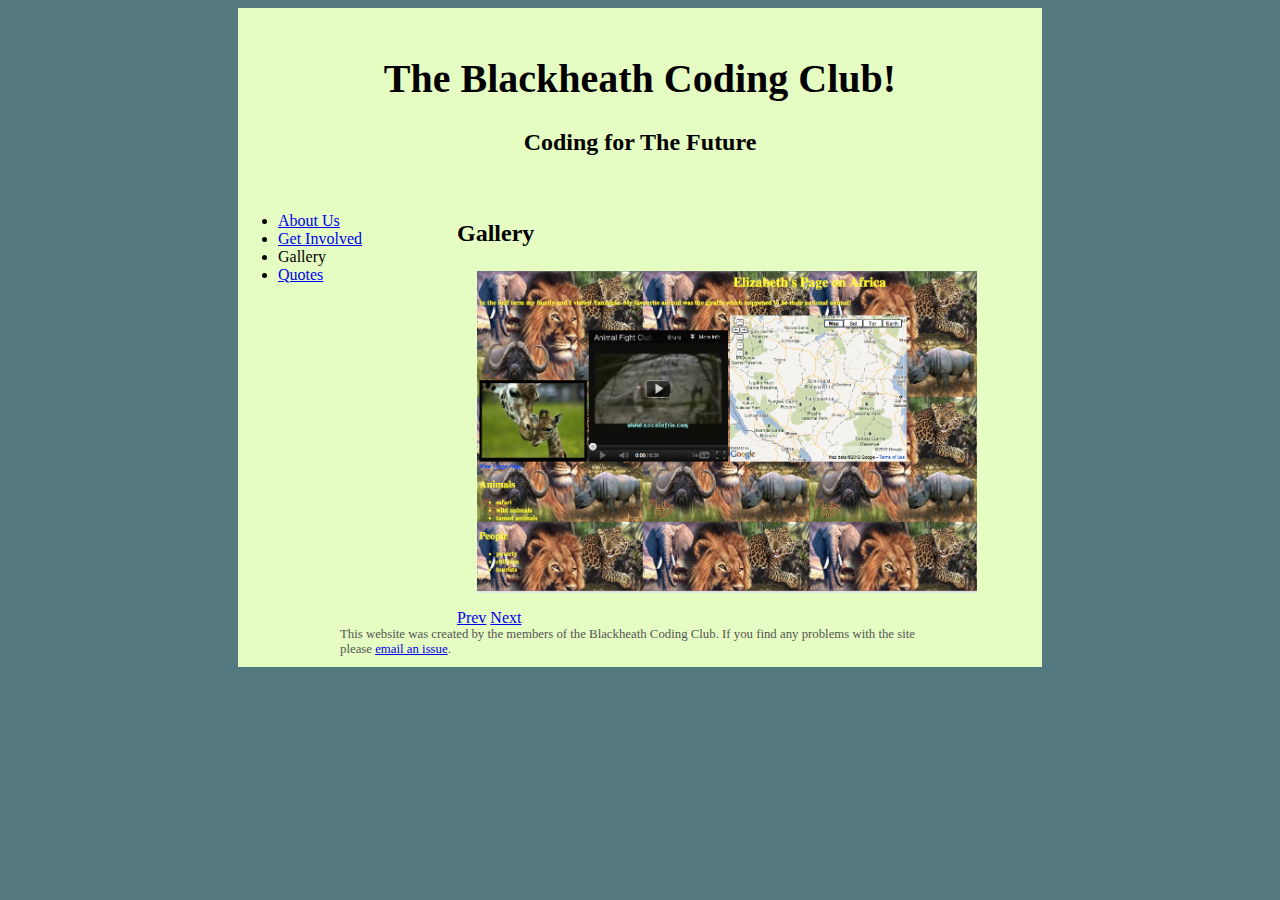
<file: gallery-2.html>
<html>
<head>
	<link href="style/main.css" rel="stylesheet" type="text/css">
</head>
<body>
	<div id="content">
		<div id="header">
			<h1>The Blackheath Coding Club!</h1>

			<div id="subhead"><h2>Coding for The Future</h2></div>
		</div>

		<div id="navigation">
			<ul>
				<li> <a href="index.html">About Us</a> </li>
				<li> <a href="get-involved.html">Get Involved</a> </li>
				<li> Gallery </li>
				<li> <a href="quotes.html">Quotes</a> </li>
			</ul> 
		</div>

		<div id="body">
			<h3>Gallery</h3>

			<div id="gallery">

				<img src="images/Elizabeth-screenshot-gallery.png" width="500px">

				<p>
				</p>

				<a href="gallery.html" id="previous-button">Prev</a>
				<a href="gallery-3.html" id="next-button">Next</a>

			</div>
		</div>

    <div id="footer">
      This website was created by the members of the Blackheath Coding Club. If you find any problems with the site
      please <a href="mailto:blackheathcodingclub@gmail.com?subject=Website Issue">email an issue</a>.
    </div>

	</div>
</body>
</html>
</file>
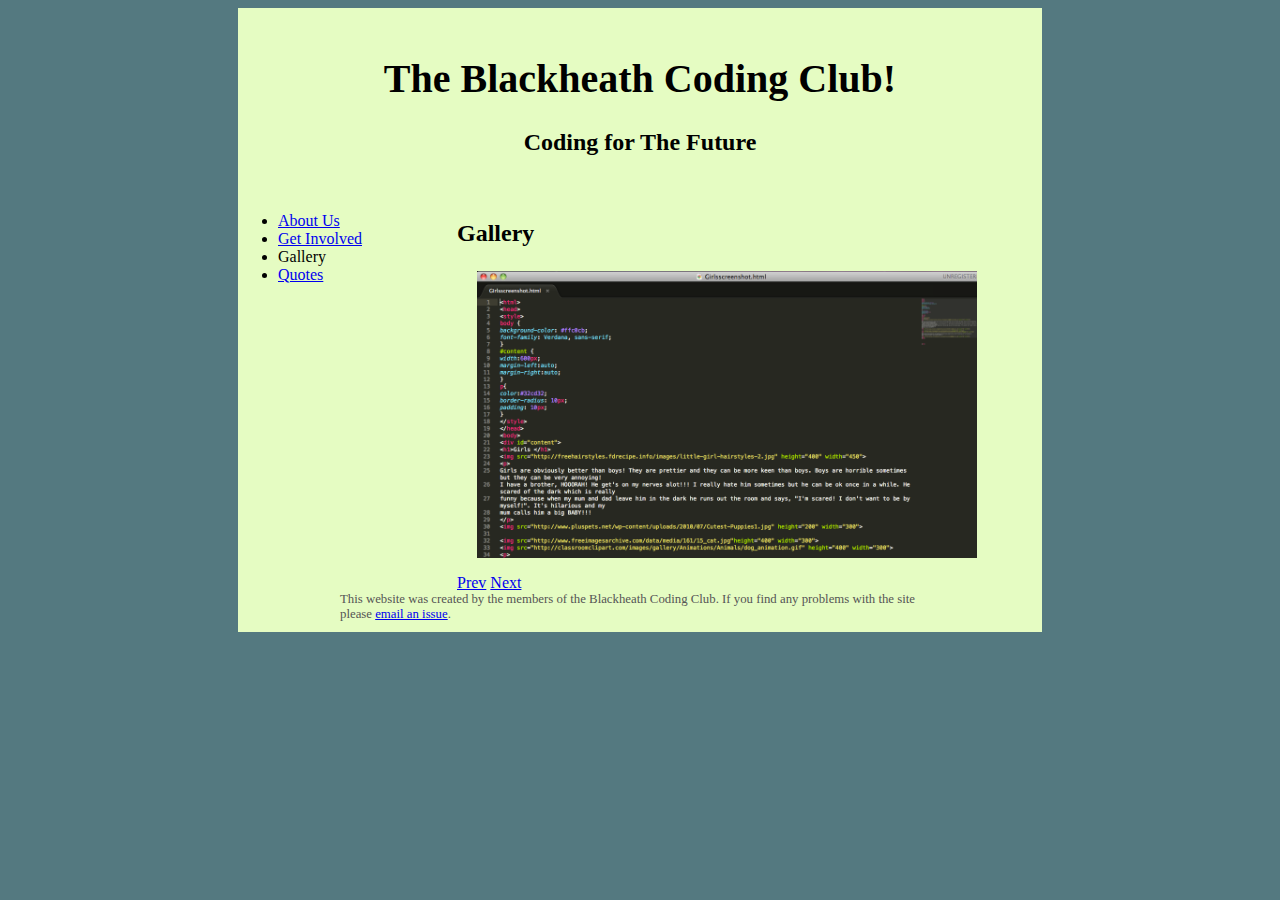
<file: gallery-3.html>
<html>
<head>
	<link href="style/main.css" rel="stylesheet" type="text/css">
</head>
<body>
	<div id="content">
		<div id="header">
			<h1>The Blackheath Coding Club!</h1>

			<div id="subhead"><h2>Coding for The Future</h2></div>
		</div>

		<div id="navigation">
			<ul>
				<li> <a href="index.html">About Us</a> </li>
				<li> <a href="get-involved.html">Get Involved</a> </li>
				<li> Gallery </li>
				<li> <a href="quotes.html">Quotes</a> </li>
			</ul> 
		</div>

		<div id="body">
			<h3>Gallery</h3>

			<div id="gallery">
			
				<img src="images/eli-screenshot-gallery.png" width="500px">

				<p>
				</p>

				<a href="gallery-2.html" id="previous-button">Prev</a>
				<a href="gallery-4.html" id="next-button">Next</a>

			</div>
		</div>

    <div id="footer">
      This website was created by the members of the Blackheath Coding Club. If you find any problems with the site
      please <a href="mailto:blackheathcodingclub@gmail.com?subject=Website Issue">email an issue</a>.
    </div>


	</div>
</body>
</html>
</file>
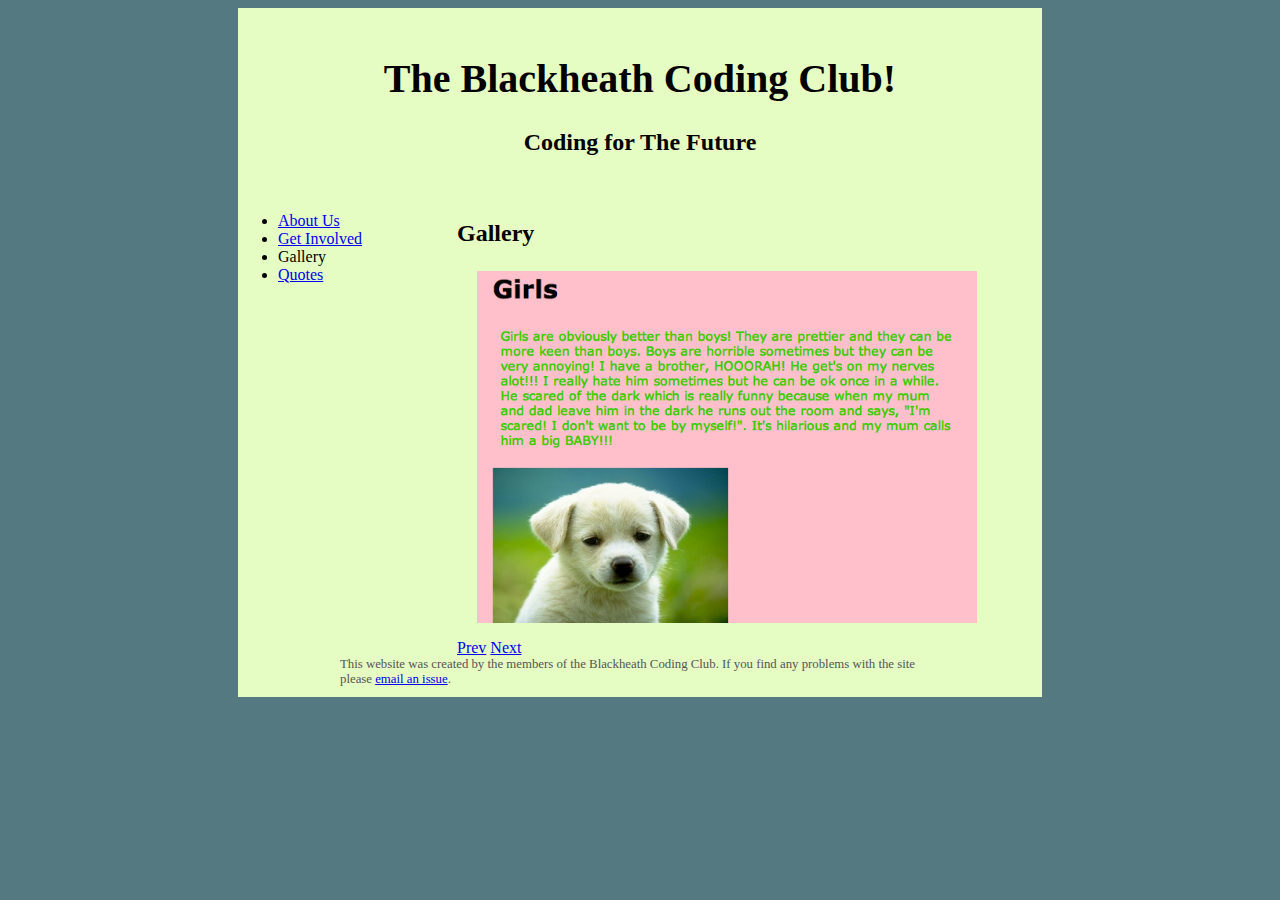
<file: gallery-4.html>
<html>
<head>
	<link href="style/main.css" rel="stylesheet" type="text/css">
</head>
<body>
	<div id="content">
		<div id="header">
			<h1>The Blackheath Coding Club!</h1>

			<div id="subhead"><h2>Coding for The Future</h2></div>
		</div>

		<div id="navigation">
			<ul>
				<li> <a href="index.html">About Us</a> </li>
				<li> <a href="get-involved.html">Get Involved</a> </li>
				<li> Gallery </li>
				<li> <a href="quotes.html">Quotes</a> </li>
			</ul> 
		</div>

		<div id="body">
			<h3>Gallery</h3>

			<div id="gallery">

				<img src="images/girls-better-than-boys.png" width="500px">

				<p>
				</p>

				<a href="gallery-3.html" id="previous-button">Prev</a>
				<a href="gallery-5.html" id="next-button">Next</a>

			</div>
		</div>

    <div id="footer">
      This website was created by the members of the Blackheath Coding Club. If you find any problems with the site
      please <a href="mailto:blackheathcodingclub@gmail.com?subject=Website Issue">email an issue</a>.
    </div>


	</div>
</body>
</html>
</file>
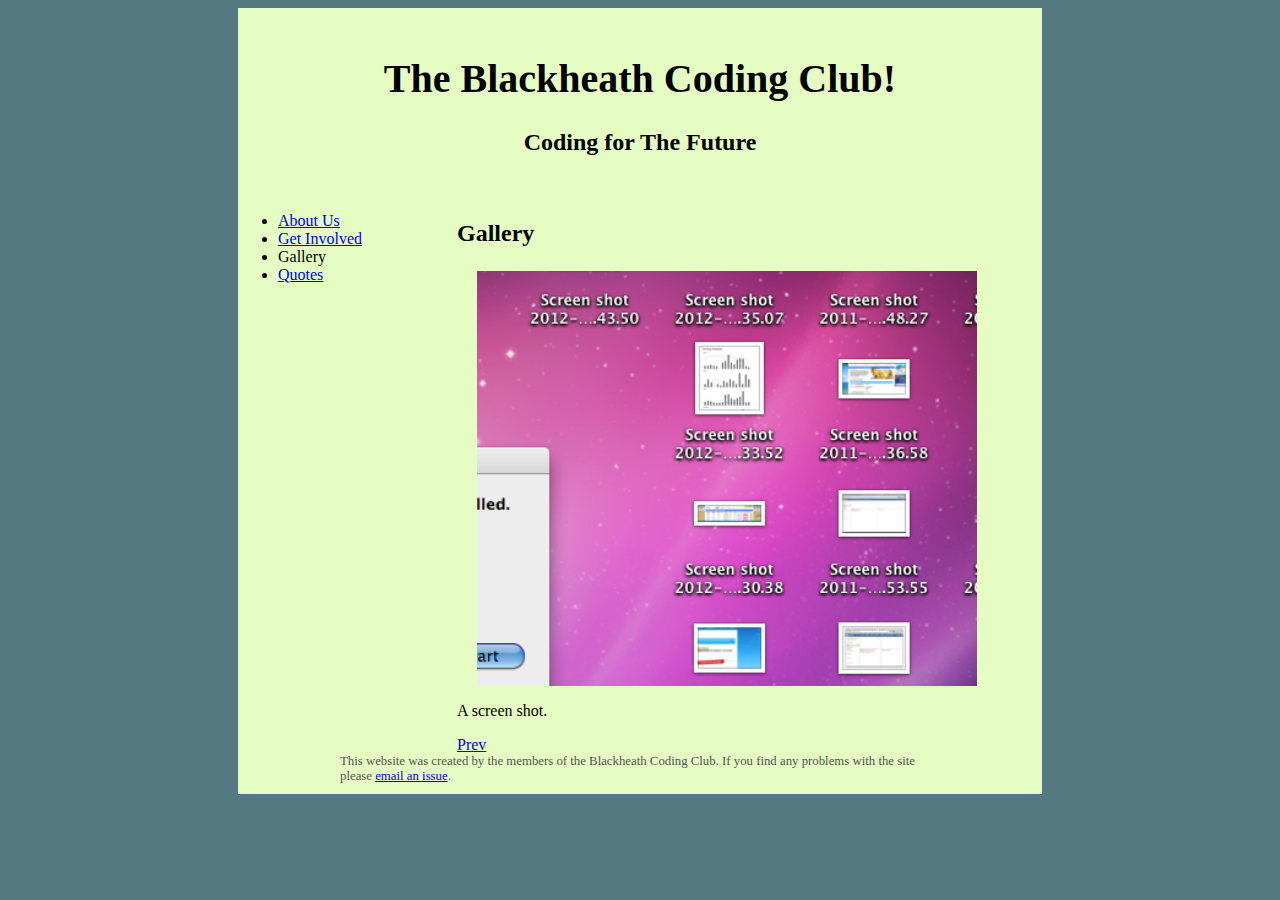
<file: gallery-5.html>
<html>
<head>
	<link href="style/main.css" rel="stylesheet" type="text/css">
</head>
<body>
	<div id="content">
		<div id="header">
			<h1>The Blackheath Coding Club!</h1>

			<div id="subhead"><h2>Coding for The Future</h2></div>
		</div>

		<div id="navigation">
			<ul>
				<li> <a href="index.html">About Us</a> </li>
				<li> <a href="get-involved.html">Get Involved</a> </li>
				<li> Gallery </li>
				<li> <a href="quotes.html">Quotes</a> </li>
			</ul> 
		</div>

		<div id="body">
			<h3>Gallery</h3>

			<div id="gallery">

				<img src="images/screenshot.png" width="500px">

				<p>
					A screen shot.
				</p>

				<a href="gallery-4.html" id="previous-button">Prev</a>

			</div>
		</div>

    <div id="footer">
      This website was created by the members of the Blackheath Coding Club. If you find any problems with the site
      please <a href="mailto:blackheathcodingclub@gmail.com?subject=Website Issue">email an issue</a>.
    </div>


	</div>
</body>
</html>
</file>
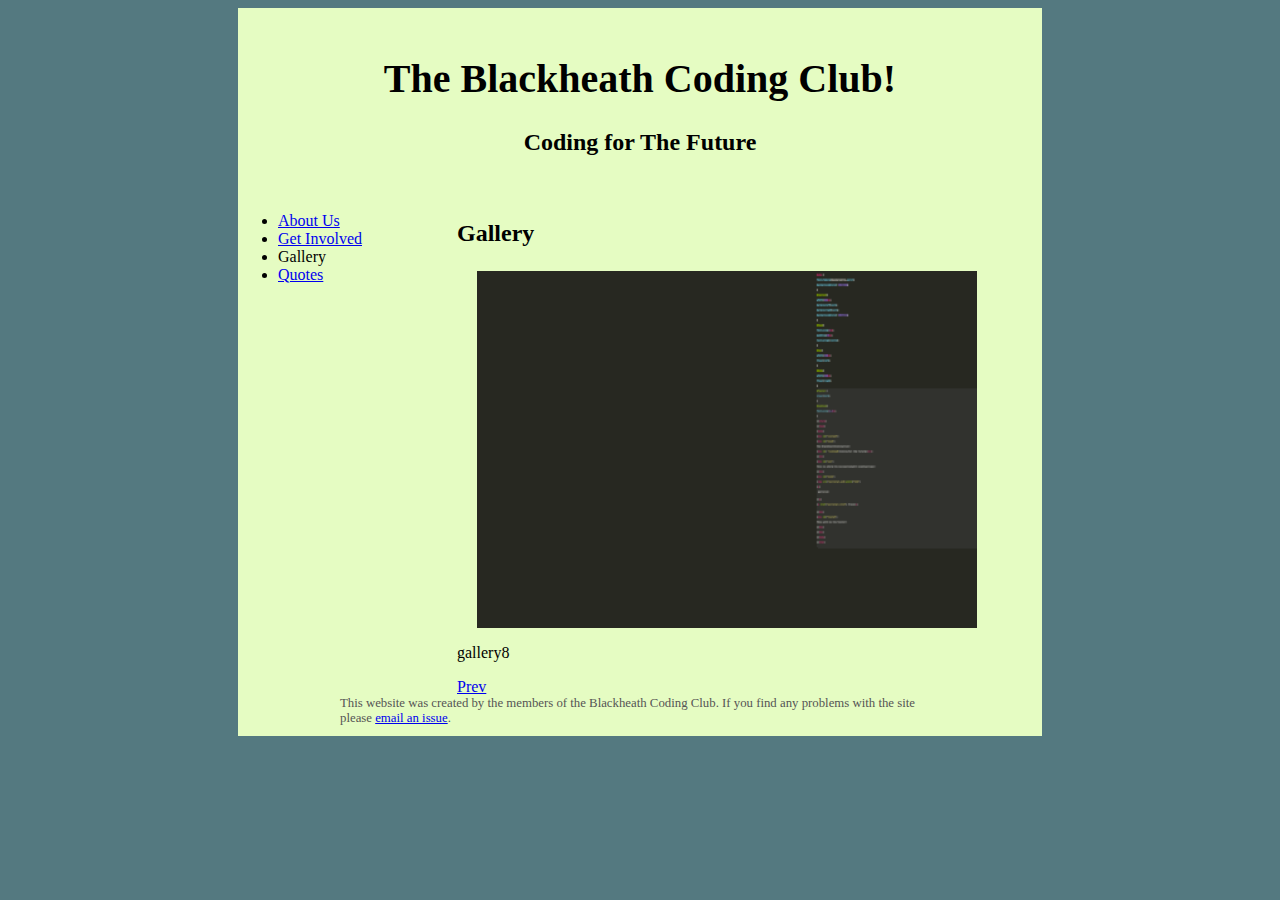
<file: gallery-8.html>
<html>
<head>
	<link href="style/main.css" rel="stylesheet" type="text/css">
</head>
<body>
	<div id="content">
		<div id="header">
			<h1>The Blackheath Coding Club!</h1>

			<div id="subhead"><h2>Coding for The Future</h2></div>
		</div>

		<div id="navigation">
			<ul>
				<li> <a href="index.html">About Us</a> </li>
				<li> <a href="get-involved.html">Get Involved</a> </li>
				<li> Gallery </li>
				<li> <a href="quotes.html">Quotes</a> </li>
			</ul> 
		</div>

		<div id="body">
			<h3>Gallery</h3>

			<div id="gallery">

				<img src="images/gallery-8.png" width="500px">

				<p>
					gallery8
				</p>

				<a href="gallery-7.html"> Prev</a>

			</div>
		</div>

    <div id="footer">
      This website was created by the members of the Blackheath Coding Club. If you find any problems with the site
      please <a href="mailto:blackheathcodingclub@gmail.com?subject=Website Issue">email an issue</a>.
    </div>


	</div>
</body>
</html>
</file>
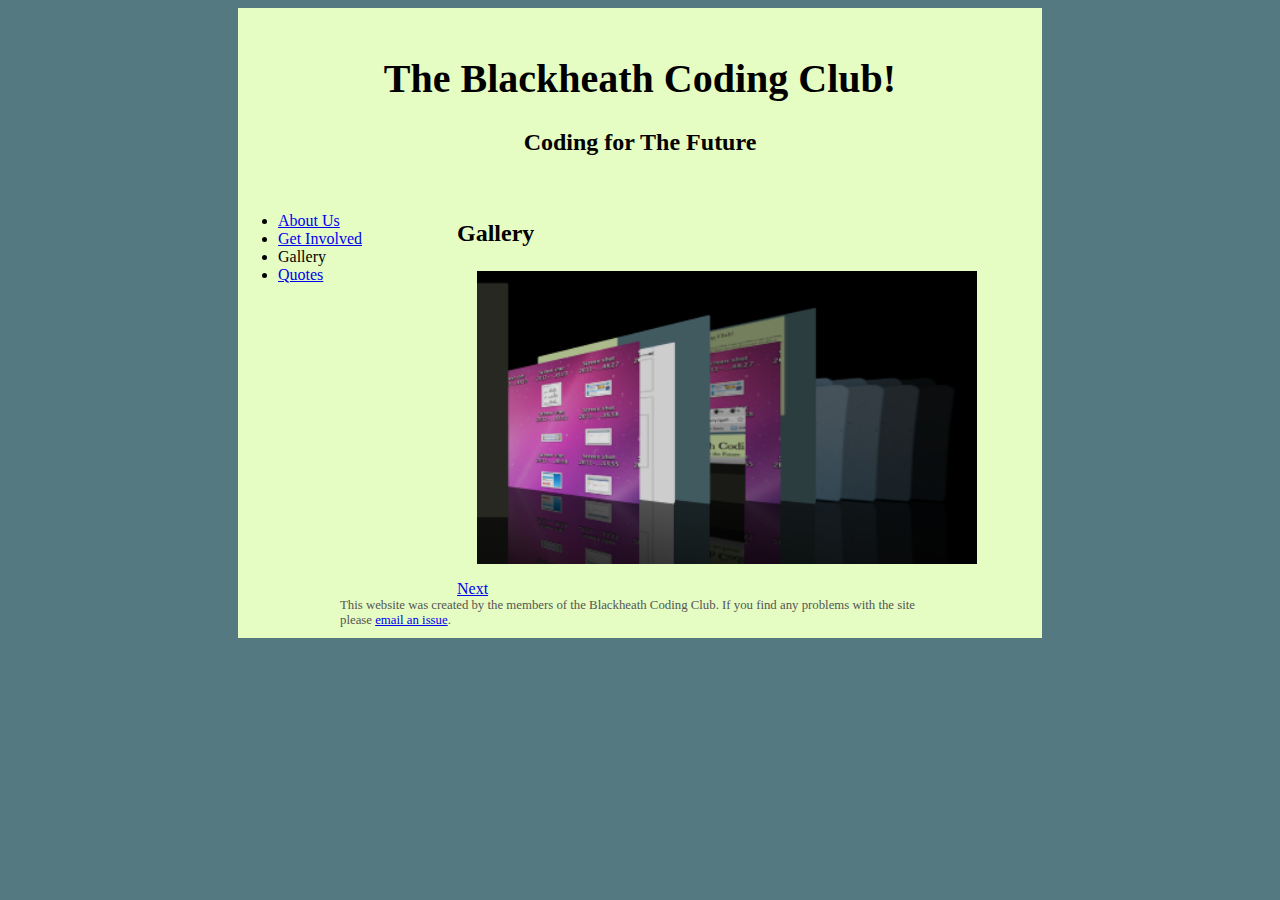
<file: gallery.html>
<html>
<head>
	<link href="style/main.css" rel="stylesheet" type="text/css">
</head>
<body>
	<div id="content">
		<div id="header">
			<h1>The Blackheath Coding Club!</h1>

			<div id="subhead"><h2>Coding for The Future</h2></div>
		</div>

		<div id="navigation">
			<ul>
				<li> <a href="index.html">About Us</a> </li>
				<li> <a href="get-involved.html">Get Involved</a> </li>
				<li> Gallery </li>
				<li> <a href="quotes.html">Quotes</a> </li>
			</ul> 
		</div>

		<div id="body">
			<h3>Gallery</h3>

			<div id="gallery">

				<img src="images/gallery1.png" width="500px">

				<p>
				</p>

				<a href="gallery-2.html" id="next-button">Next</a>

			</div>
		</div>

    <div id="footer">
      This website was created by the members of the Blackheath Coding Club. If you find any problems with the site
      please <a href="mailto:blackheathcodingclub@gmail.com?subject=Website Issue">email an issue</a>.
    </div>
	</div>
</body>
</html>
</file>
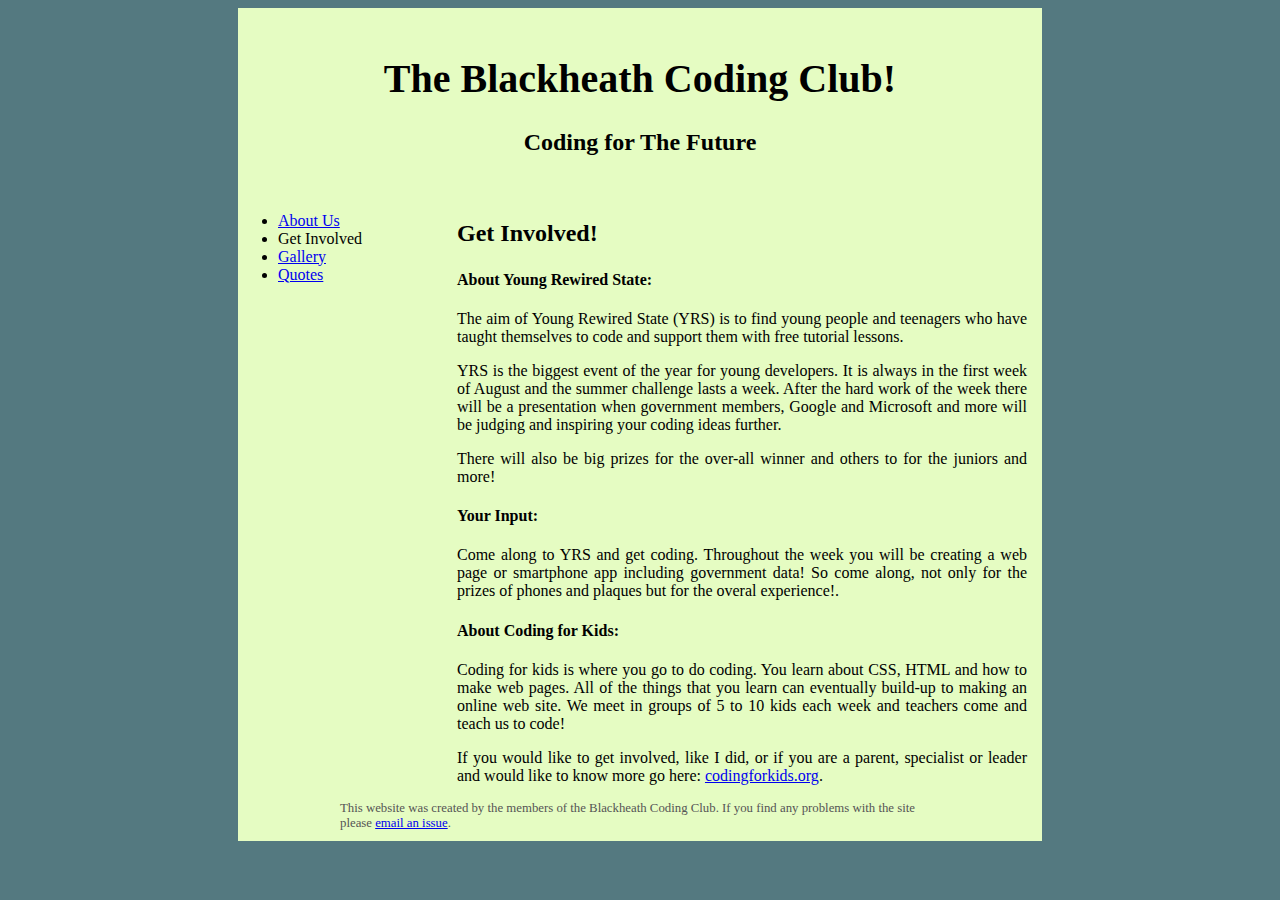
<file: get-involved.html>
<html>
<head>
	<link href="style/main.css" rel="stylesheet" type="text/css">
</head>

<body>
	<div id="content">

		<div id="header">
			<h1>The Blackheath Coding Club!</h1>

			<div id="subhead"><h2>Coding for The Future</h2></div>
		</div>

		<div id="navigation">
			<ul>
				<li> <a href="index.html">About Us</a></li>
				<li> Get Involved </li>
				<li> <a href="gallery.html">Gallery</a> </li>
				<li> <a href="quotes.html">Quotes</a> </li>
			</ul> 
		</div>

		<div id="body">
			<h3>Get Involved!</h3>

			<h4>About Young Rewired State:</h4>
			<p>The aim of Young Rewired State (YRS) is to find young people and teenagers who have taught themselves to code and support them with free tutorial lessons.</p>

			<p>YRS is the biggest event of the year for young developers. It is always in the first week of August and the summer challenge lasts a week. After the hard work of the week there will be a presentation when government members, Google and Microsoft and more will be judging and inspiring your coding ideas further.</p>

			<p>There will also be big prizes for the over-all winner and others to for the juniors and more!</p>

			<!-- <object id="wsj_fp" width="512" height="363"><param name="movie" value="http://s.wsj.net/media/swf/main.swf"></param><param name="allowFullScreen" value="true"></param><param name="allowscriptaccess" value="always"></param><param name="flashvars" value="videoGUID=C53EB883-295C-436E-8BB6-3D8796791F6B&playerid=1000&plyMediaEnabled=1&configURL=http://wsj.vo.llnwd.net/o28/players/&autoStart=false" base="rtmpt://wsj.fcod.llnwd.net/a1318/o28/video"name="main"></param><embed src="http://s.wsj.net/media/swf/main.swf" bgcolor="#FFFFFF"flashVars="videoGUID=C53EB883-295C-436E-8BB6-3D8796791F6B&playerid=1000&plyMediaEnabled=1&configURL=http://wsj.vo.llnwd.net/o28/players/&autoStart=false" base="rtmpt://wsj.fcod.llnwd.net/a1318/o28/video" name="main" width="512" height="363" seamlesstabbing="false" type="application/x-shockwave-flash" swLiveConnect="true" pluginspage="http://www.macromedia.com/shockwave/download/index.cgi?P1_Prod_Version=ShockwaveFlash"></embed></object> //-->

			<h4>Your Input:</h4>
			<p>Come along to YRS and get coding. Throughout the week you will be creating a web page or smartphone app including government data! So come along, not only for the prizes of phones and plaques but for the overal experience!.</p>

			<h4>About Coding for Kids:</h4>
			<p>Coding for kids is where you go to do coding. You learn about CSS, HTML and how to make web pages. All of the things that you learn can eventually build-up to making an online web site. We meet in groups of 5 to 10 kids each week and teachers come and teach us to code!</p>

			<p>If you would like to get involved, like I did, or if you are a parent, specialist or leader and would like to know more go here: <a href="http://codingforkids.org/">codingforkids.org</a>.</p>
		</div>
    <div id="footer">
      This website was created by the members of the Blackheath Coding Club. If you find any problems with the site
      please <a href="mailto:blackheathcodingclub@gmail.com?subject=Website Issue">email an issue</a>.
    </div>
	</div>
</body>
</html>
</file>
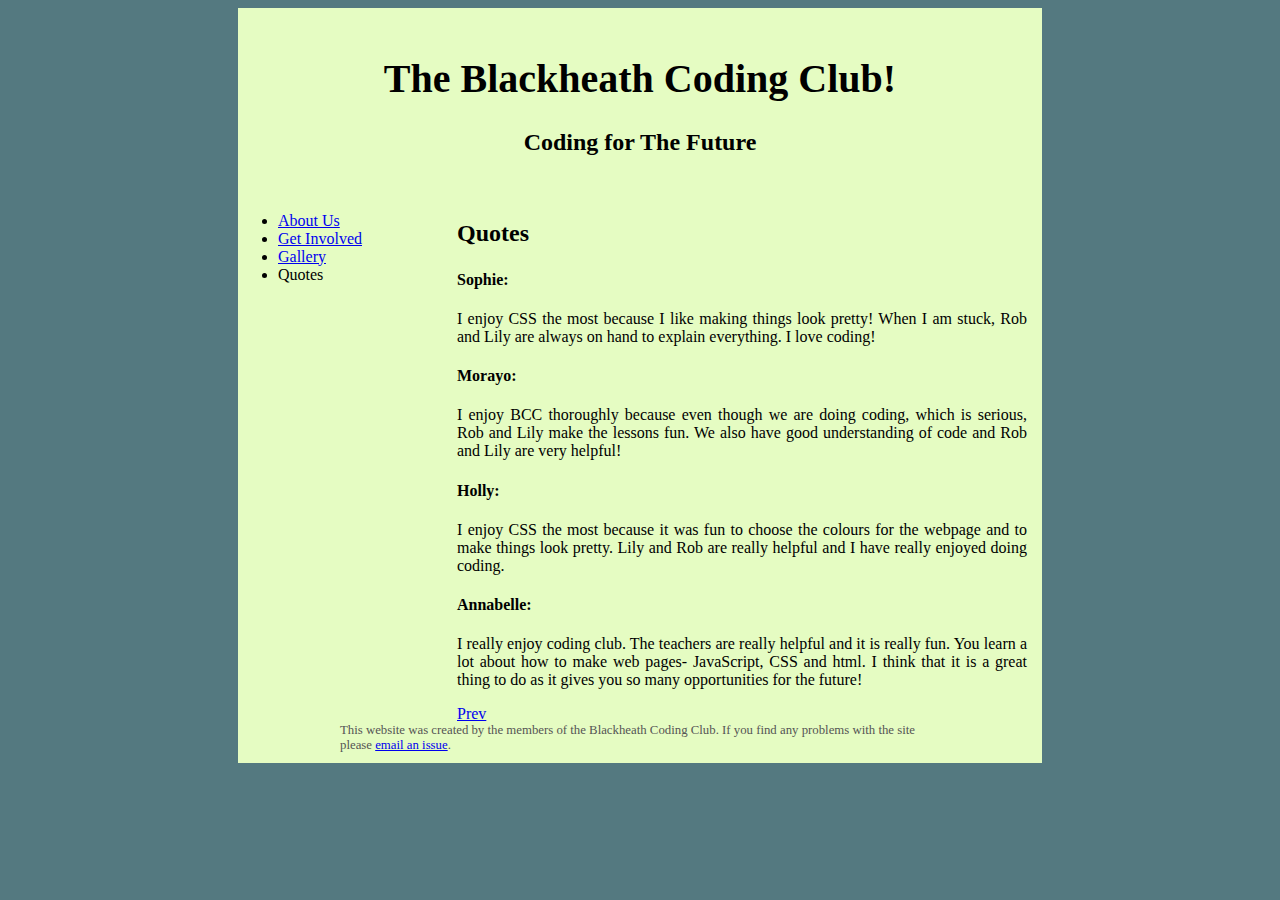
<file: quotes-2.html>
<html>
<head>
	<link href="style/main.css" rel="stylesheet" type="text/css">
</head>

<body>
	<div id="content">
		<div id="header">
			<h1>The Blackheath Coding Club!</h1>
			<div id="subhead"><h2>Coding for The Future </h2></div>
		</div>
		<div id="navigation">
			<ul>
				<li> <a href="index.html">About Us</a> </li>
		 		<li> <a href="get-involved.html">Get Involved</a> </li>
				<li> <a href="gallery.html">Gallery</a> </li>
				<li> Quotes </li>
			</ul> 
		</div>
		<div id="body">
			<h3>Quotes</h3>


			<h4>Sophie:</h4>
			<p>I enjoy CSS the most because I like making things look pretty! When I am stuck, Rob and Lily are always on hand to explain everything. I love coding!</p>

			<h4>Morayo:</h4>
			<p>I enjoy BCC thoroughly because even though we are doing coding, which is serious, Rob and Lily make the lessons fun. We also have good understanding of code and Rob and Lily are very helpful!</p>


			<h4>Holly:</h4>
			<p>I enjoy CSS the most because it was fun to choose the colours for the webpage and to make things look pretty. Lily and Rob are really helpful and I have really enjoyed doing coding.</p>

			<h4>Annabelle:</h4>
			<p>I really enjoy coding club. The teachers are really helpful and it is really fun. You learn a lot about how to make web pages- JavaScript, CSS and html. I think that it is a great thing to do as it gives you so many opportunities for the future!</p>

			<a href="quotes.html" id="previous-button">Prev</a>
		</div>

    <div id="footer">
      This website was created by the members of the Blackheath Coding Club. If you find any problems with the site
      please <a href="mailto:blackheathcodingclub@gmail.com?subject=Website Issue">email an issue</a>.
    </div>
	</div>
</body>
</html>
</file>
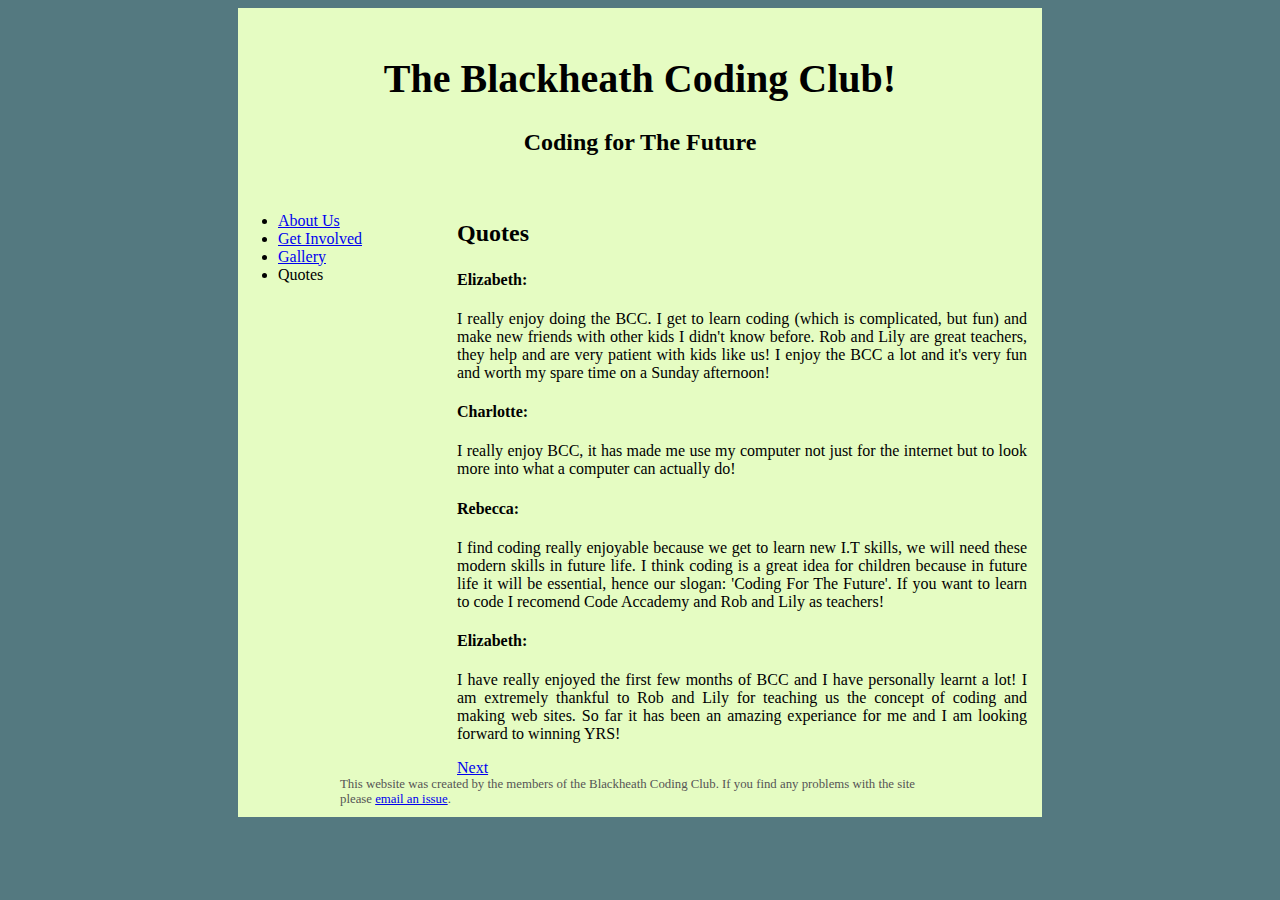
<file: quotes.html>
<html>
<head>
	<link href="style/main.css" rel="stylesheet" type="text/css">
</head>

<body>
	<div id="content">
		<div id="header">
			<h1>The Blackheath Coding Club!</h1>
			<div id="subhead"><h2>Coding for The Future </h2></div>
		</div>
		<div id="navigation">
			<ul>
				<li> <a href="index.html">About Us</a> </li>
		 		<li> <a href="get-involved.html">Get Involved</a> </li>
				<li> <a href="gallery.html">Gallery</a> </li>
				<li> Quotes </li>
			</ul> 
		</div>
		<div id="body">
			<h3>Quotes</h3>


			<h4>Elizabeth:</h4>
			<p>I really enjoy doing the BCC. I get to learn coding (which is complicated, but fun) and make new friends with other kids I didn't know before. Rob and Lily are great teachers, they help and are very patient with kids like us! I enjoy the BCC a lot and it's very fun and worth my spare time on a Sunday afternoon!</p>

			<h4>Charlotte:</h4>
			<p>I really enjoy BCC, it has made me use my computer not just for the internet but to look more into what a computer can actually do!</p>

			<h4>Rebecca:</h4>
			<p>I find coding really enjoyable because we get to learn new I.T skills, we will need these modern skills in future life. I think coding is a great idea for children because in future life it will be essential, hence our slogan: 'Coding For The Future'. If you want to learn to code I recomend Code Accademy and Rob and Lily as teachers!</p>

			<h4>Elizabeth:</h4>
			<p>I have really enjoyed the first few months of BCC and I have personally learnt a lot! I am extremely thankful to Rob and Lily for teaching us the concept of coding and making web sites. So far it has been an amazing experiance for me and I am looking forward to winning YRS!</p>

			<a href="quotes-2.html" id="next-button">Next</a>
		</div>
		
    <div id="footer">
      This website was created by the members of the Blackheath Coding Club. If you find any problems with the site
      please <a href="mailto:blackheathcodingclub@gmail.com?subject=Website Issue">email an issue</a>.
    </div>
	</div>
</body>
</html>
</file>
<file: style/main.css>
body {
	font-family: Baskerville, serif;
	background-color: #547980;
}

h1 {
	font-size:2.5em;
}

h2 {
	font-size:1.5em;
}

h3{
	font-size:1.5em;
}

p {	
	text-align:justify;
}

#content {
	width:804px;
	margin-left:auto;
	margin-right:auto;
	background-color: #E5FCC2;
}

#header {	
	padding:20px;
	text-align:center;
}	

#navigation {
	width:200px;
	float:left;
}

#body {
	width:570px;
	float:right;
	padding-left:15px;
	padding-right:15px;
}

#body img {
	margin-right:20px;
	margin-left:20px;
}

#img-right {
	width:150px;
	float:right;

}

#img-left{
	width:150px;
	float:left;
}

#footer {
	clear:both;
    width: 600px;
    margin: 10px auto;
    font-size: 0.8em;
    color: #555;
    padding-bottom: 10px;
}
</file>
